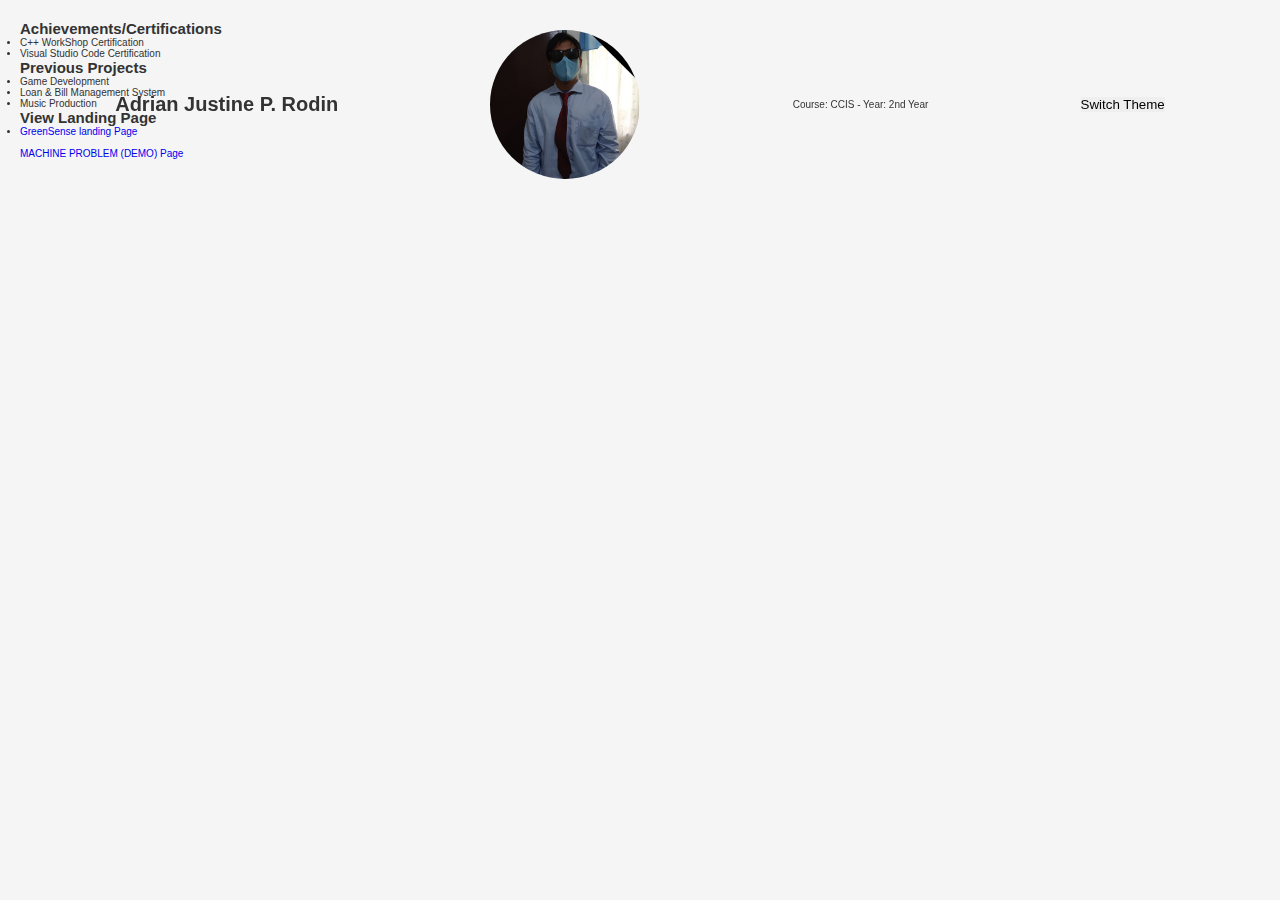
<file: index.html>
<!DOCTYPE html>
<html lang="en">
   <head>
      <meta charset="UTF-8">
      <meta name="viewport" content="width=device-width, initial-scale=1.0">
      <title>Student Portfolio</title>
      <link rel="stylesheet" href="style.css">
   </head>
   <body>
      <header>
         <h1 id="name">Adrian Justine P. Rodin</h1>
         <img src="1x1 Pic.jpg" alt="Profile Picture" id="profile-img">
         <p id="course-year">Course: CCIS - Year: 2nd Year</p>
         <button id="theme-toggle">Switch Theme</button>
      </header>
      <section id="achievements">
         <h2>Achievements/Certifications</h2>
         <ul>
            <li>C++ WorkShop Certification</li>
            <li>Visual Studio Code Certification</li>
            
         </ul>
      </section>
      <section id="projects">
         <h2>Previous Projects</h2>
         <ul>
            <li>Game Development</li>
            <li>Loan & Bill Management System</li>
            <li>Music Production</li>
         </ul>
      </section>

     
      
      <section>
         <h2>View Landing Page</h2>
         <ul>
            <li>
               <a href="https://icycotton.github.io/portfolio/LandingPage/landing_page.html">GreenSense landing Page</a>

               <br>
               <br>
               
                <a href="./MACHINE PROBLEM (DEMO)/index.html">MACHINE PROBLEM (DEMO) Page</a>
               
            </li>
         </ul>
      </section>
      <script src="script.js"></script>
   </body>
</html>
</file>
<file: style.css>
*{
	margin: 0;
	padding: 0;
	box-sizing: border-box;
	text-decoration: none;
	border: none;
	outline: none;
	font-family: 'Poppins', sans-serif;
}
html{
 font-size: 62.5%;
}

body{
	width: 100%;
	height: 100vh;
	overflox-x: hidden;
	background-color: black;
	color: white;
}
header{
	margin-top: 20px;
	position: fixed;
	top: 0;
	left: 0;
	width: 100%;
	padding: 1rem 9%;
	background-color: transparent;
	filter: drop-shadow(10px);
	display: flex;
	justify-content: space-between;
	align-items: center;
	z-index: 100;
}

.name{
	font-size: 3rem;
	color: #b74b4b;
	font-weight: 800;
	cursor: pointer;
	transition: 0,5s ease;
}

.name:hover{
	transform: scale(1.1);
	
}



#profile-img {
	width: 150px;
	border-radius: 50%;
}


/* Default Light Theme */
body {
	font-family: Arial, sans-serif;
	background-color: #f5f5f5;
	color: #333;
	margin: 0;
	padding: 20px;
}

/* Dark Theme */
body.dark {
	background-color: #121212;
	color: #f5f5f5;
}
</file>
